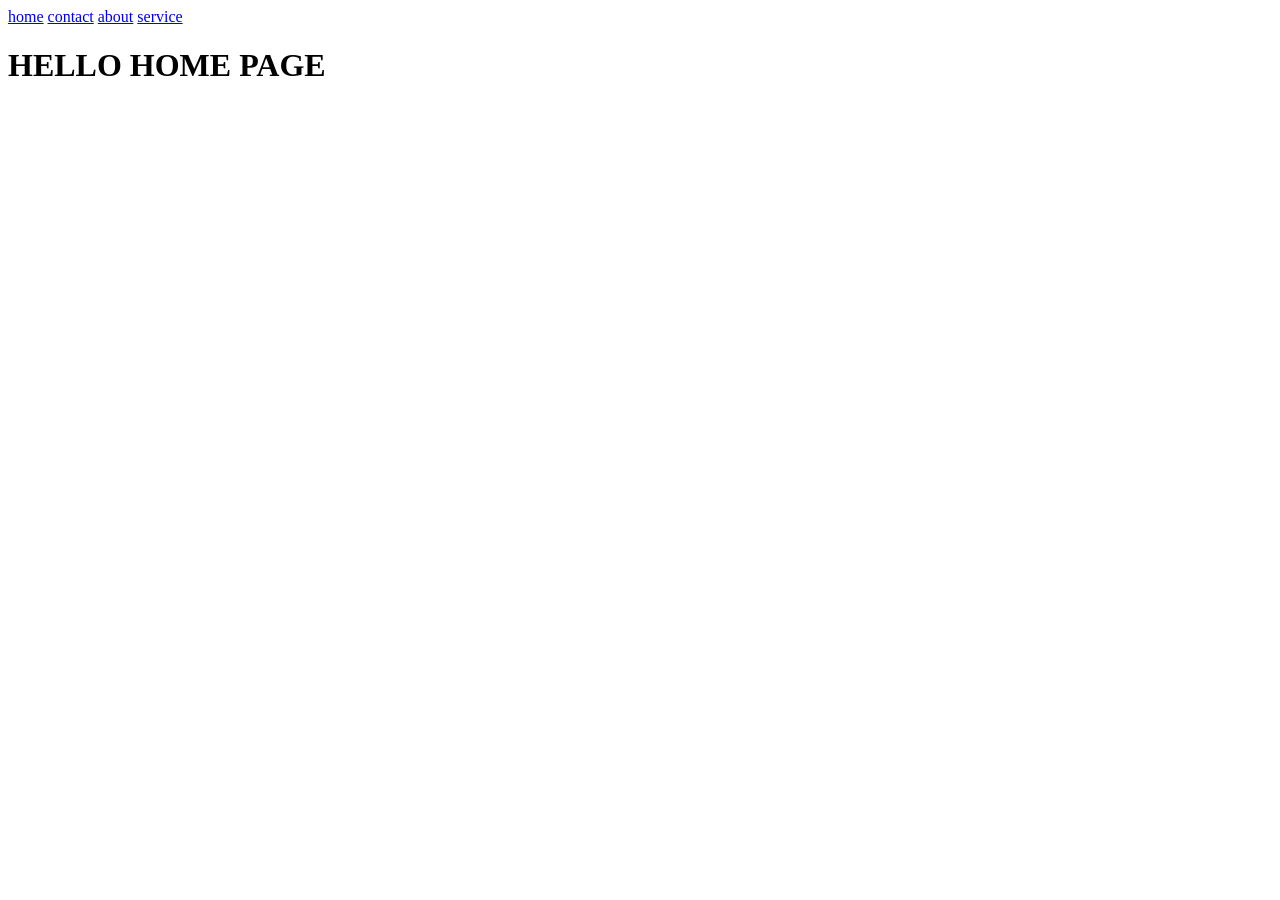
<file: index.html>
<!DOCTYPE html>
<html lang="en">
<head>
    <meta charset="UTF-8">
    <meta name="viewport" content="width=device-width, initial-scale=1.0">
    <title>Document</title>
</head>
<body>
    <a href="index.html">home</a>
    <a href="contact.html">contact</a>
    <a href="about.html">about</a>
    <a href="service.html">service</a>
    <h1>HELLO HOME PAGE</h1>
</body>
</html>
</file>
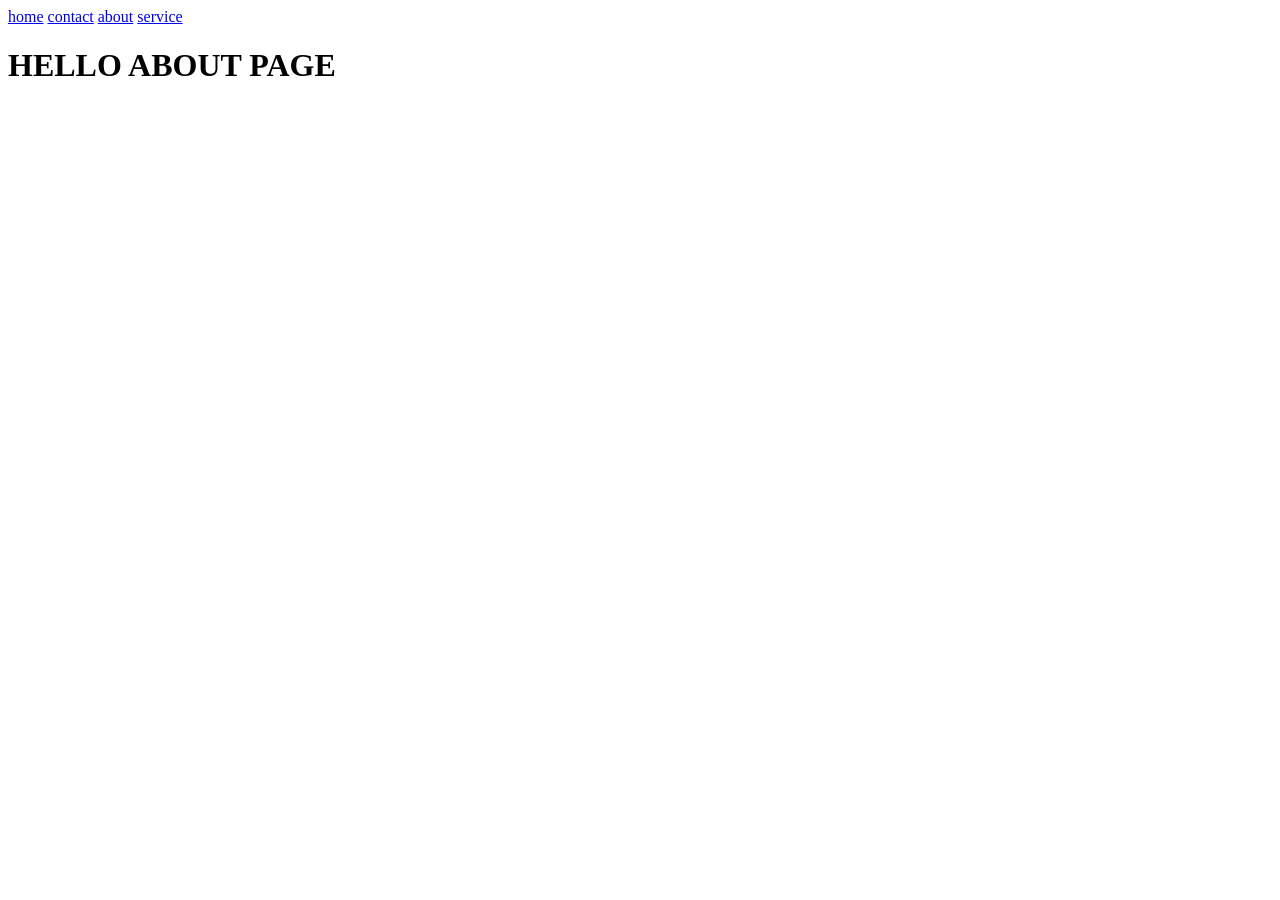
<file: about.html>
<!DOCTYPE html>
<html lang="en">
<head>
    <meta charset="UTF-8">
    <meta name="viewport" content="width=device-width, initial-scale=1.0">
    <title>Document</title>
</head>
<body>
    <a href="index.html">home</a>
    <a href="contact.html">contact</a>
    <a href="about.html">about</a>
    <a href="service.html">service</a>
    <h1>HELLO ABOUT PAGE</h1>
</body>
</html>
</file>
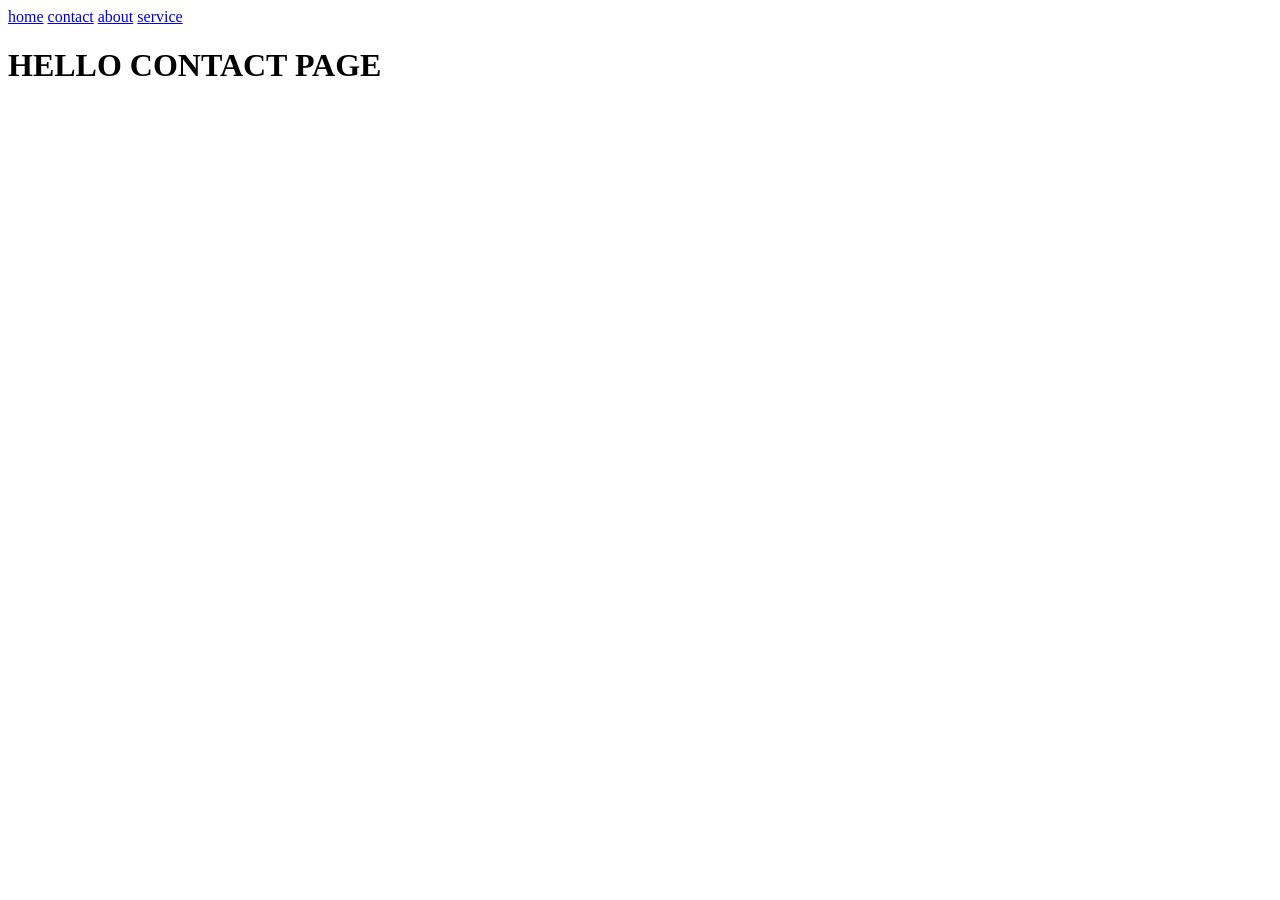
<file: contact.html>
<!DOCTYPE html>
<html lang="en">
<head>
    <meta charset="UTF-8">
    <meta name="viewport" content="width=device-width, initial-scale=1.0">
    <title>Document</title>
</head>
<body>
    <a href="index.html">home</a>
    <a href="contact.html">contact</a>
    <a href="about.html">about</a>
    <a href="service.html">service</a>
    <h1>HELLO CONTACT PAGE</h1>
</body>
</html>
</file>
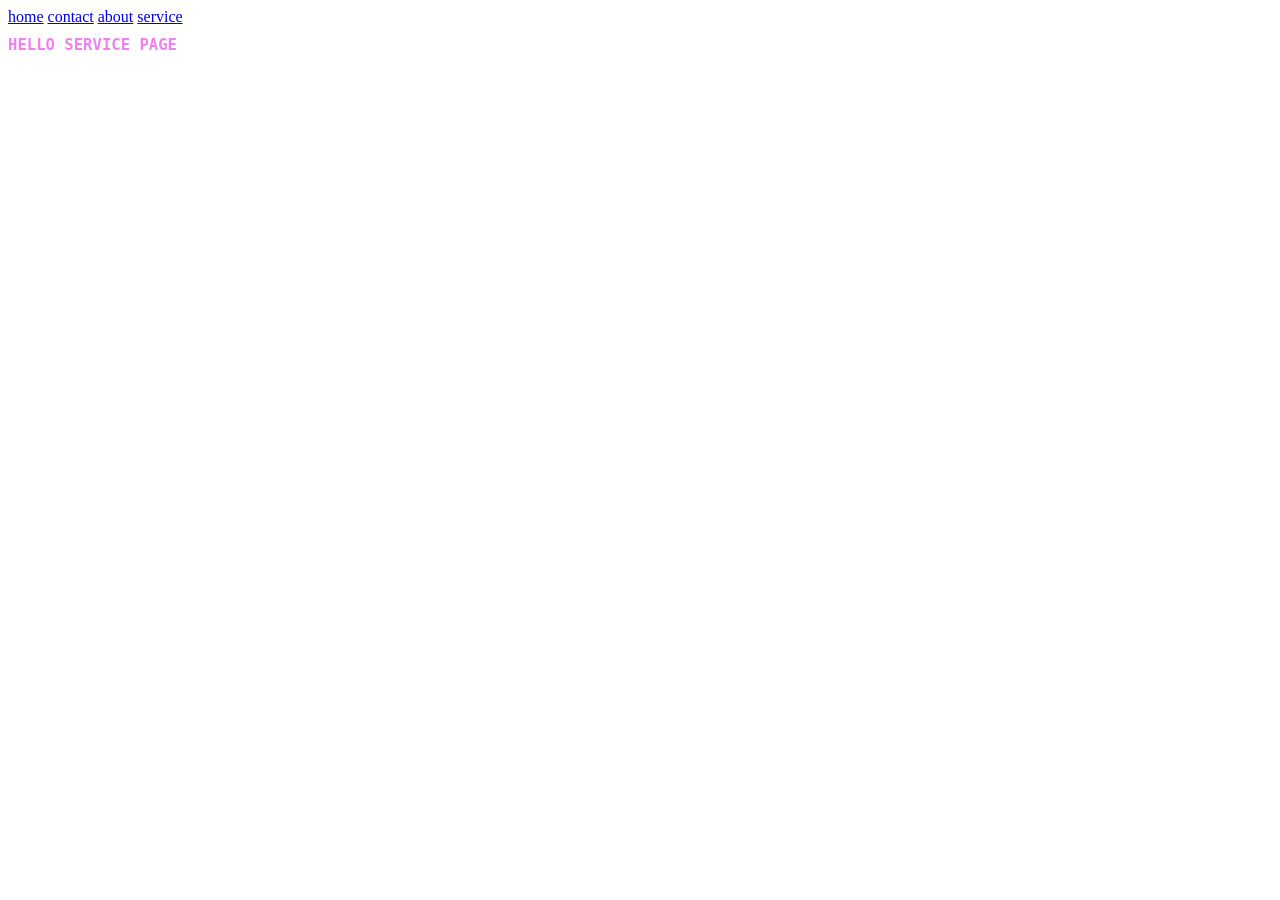
<file: service.html>
<!DOCTYPE html>
<html lang="en">
<head>
    <meta charset="UTF-8">
    <meta name="viewport" content="width=device-width, initial-scale=1.0">
    <title>Document</title>
    <link rel="stylesheet" href="style.css">
</head>
<body>
    <a href="index.html">home</a>
    <a href="contact.html">contact</a>
    <a href="about.html">about</a>
    <a href="service.html">service</a>
    <h1>HELLO SERVICE PAGE</h1>
</body>
</html>
</file>
<file: style.css>
h1 {
    color: violet;
    font-size: larger;
    font-family: monospace;
}
</file>
